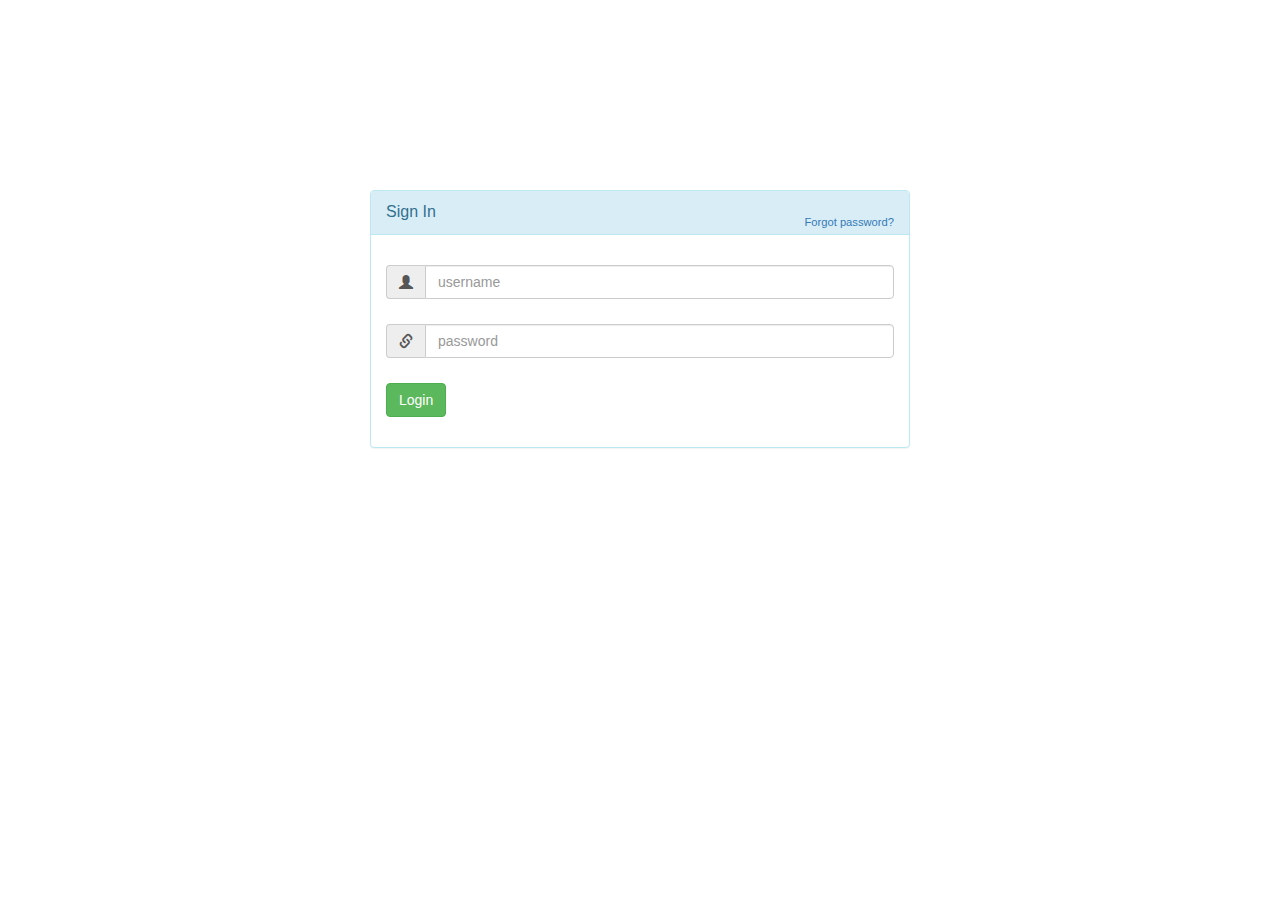
<file: src/main/webapp/index.html>
<!DOCTYPE html>
<html ng-app="org.robins.io.butchers">

<head>
    <meta charset="utf-8">
    <meta name="viewport" content="width=device-width, initial-scale=1.0">
    <title>Butchers Application</title>

    <link rel="stylesheet" href="http://netdna.bootstrapcdn.com/bootstrap/3.0.0/css/bootstrap.min.css"/>
    <link rel="stylesheet" href="resources/static/css/app.css"/>
</head>
<body>

<div ng-view></div>

<script src="//ajax.googleapis.com/ajax/libs/jquery/2.0.3/jquery.min.js"></script>
<script src="//netdna.bootstrapcdn.com/bootstrap/3.0.0/js/bootstrap.min.js"></script>

<script src="resources/static/lib/angular/angular.js"></script>
<script src="resources/static/lib/angular/angular-route.js"></script>
<script src="resources/static/lib/angular/angular-resource.js"></script>
<script src="resources/static/lib/angular/angular-cookies.js"></script>

<!-- Main Application -->
<script src="resources/static/js/app.js"></script>

<!-- Controllers -->
<script src="resources/static/js/controllers/home.js"></script>
<script src="resources/static/js/controllers/customer.js"></script>
<script src="resources/static/js/controllers/login.js"></script>

<!-- Services -->
<script src="resources/static/js/services/client.js"></script>
<script src="resources/static/js/services/login.js"></script>

<!-- Directives -->
<script src="resources/static/js/directives/header.js"></script>
<script src="resources/static/js/directives/footer.js"></script>
</body>
</html>
</file>
<file: src/main/webapp/resources/static/css/app.css>
#customer-table{
    cursor: pointer;
}

#loginbox{
    padding-top: 140px;
}
</file>
